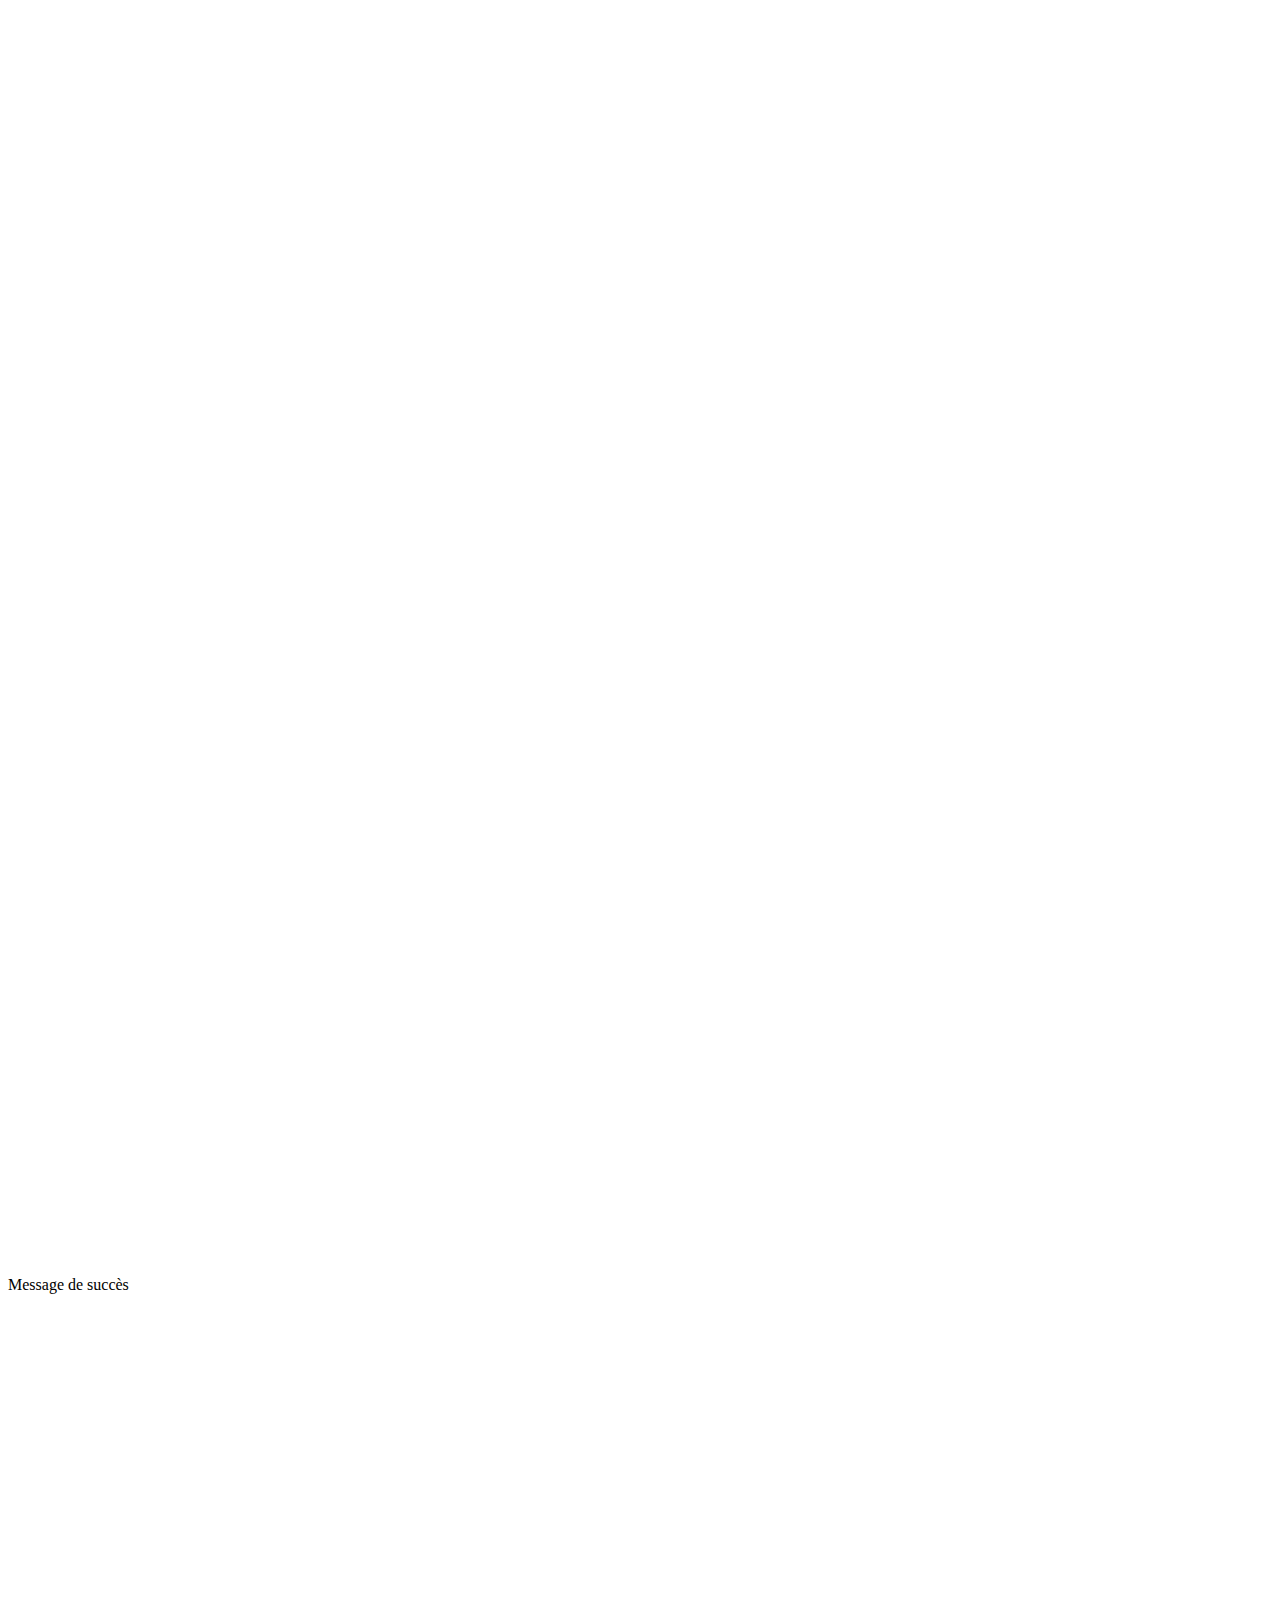
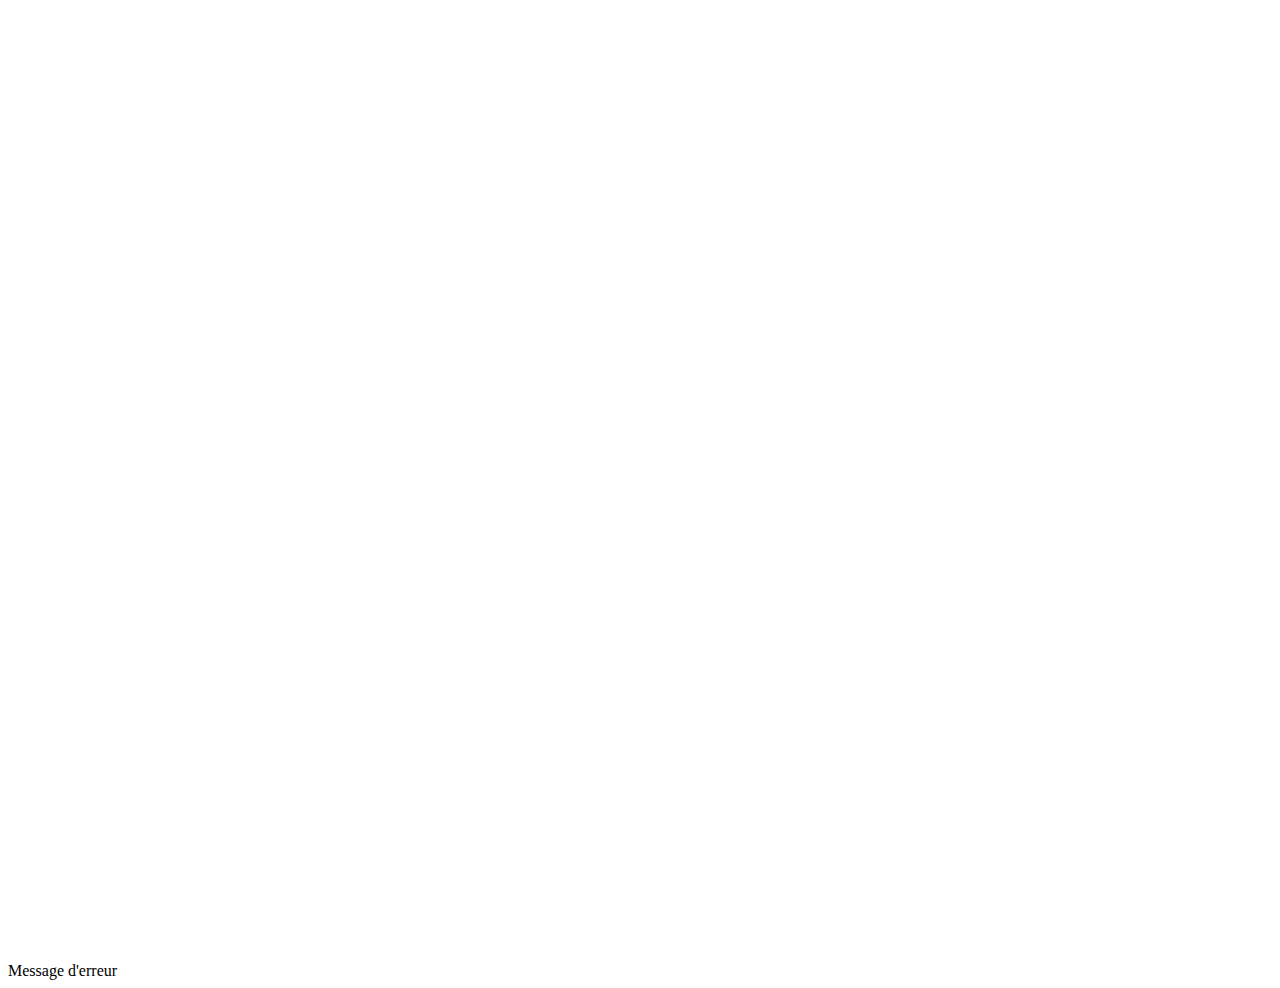
<file: src/main/resources/templates/fragments/alerts.html>
<!DOCTYPE html>
<html xmlns:th="http://www.thymeleaf.org">
<body>

<div th:fragment="flashMessages">
    <!-- Succès -->
    <div th:if="${success}" class="alert alert-success shadow-lg mb-4">
        <div>
            <svg xmlns="http://www.w3.org/2000/svg" class="stroke-current flex-shrink-0 h-6 w-6" fill="none" viewBox="0 0 24 24">
                <path stroke-linecap="round" stroke-linejoin="round" stroke-width="2" d="M9 12l2 2 4-4m6 2a9 9 0 11-18 0 9 9 0 0118 0z" />
            </svg>
            <span th:text="${success}">Message de succès</span>
        </div>
    </div>

    <!-- Erreur -->
    <div th:if="${error}" class="alert alert-error shadow-lg mb-4">
        <div>
            <svg xmlns="http://www.w3.org/2000/svg" class="stroke-current flex-shrink-0 h-6 w-6" fill="none" viewBox="0 0 24 24">
                <path stroke-linecap="round" stroke-linejoin="round" stroke-width="2" d="M10 14l2-2m0 0l2-2m-2 2l-2-2m2 2l2 2m7-2a9 9 0 11-18 0 9 9 0 0118 0z" />
            </svg>
            <span th:text="${error}">Message d'erreur</span>
        </div>
    </div>
</div>

</body>
</html>
</file>
